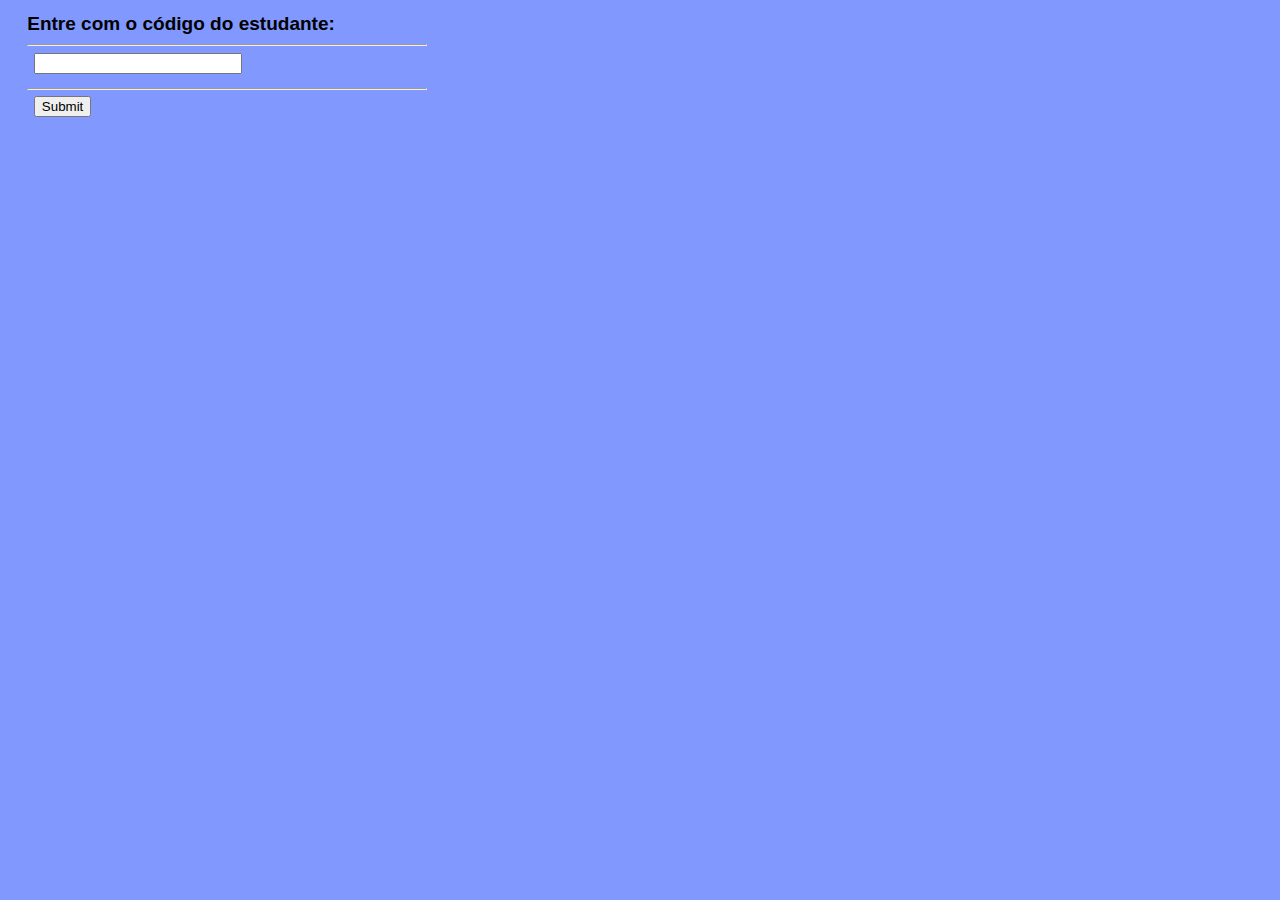
<file: alunos/src/main/webapp/index.html>
<!DOCTYPE html>

<html>
<head>
<meta charset="utf-8">
<title>Search Alunos !</title>
<link rel="stylesheet" href="main.css" type="text/css" />
</head>
<body BGCOLOR="#8199FF">
	<h1>Entre com o código do estudante:</h1>
	<hr>
	<form action="controller01" method="post">

		<input type="text" name="codaluno" required><br> 
		<hr>
		<input type="submit" value="Submit" class="margin_left">
	</form>

</body>
</html>
</file>
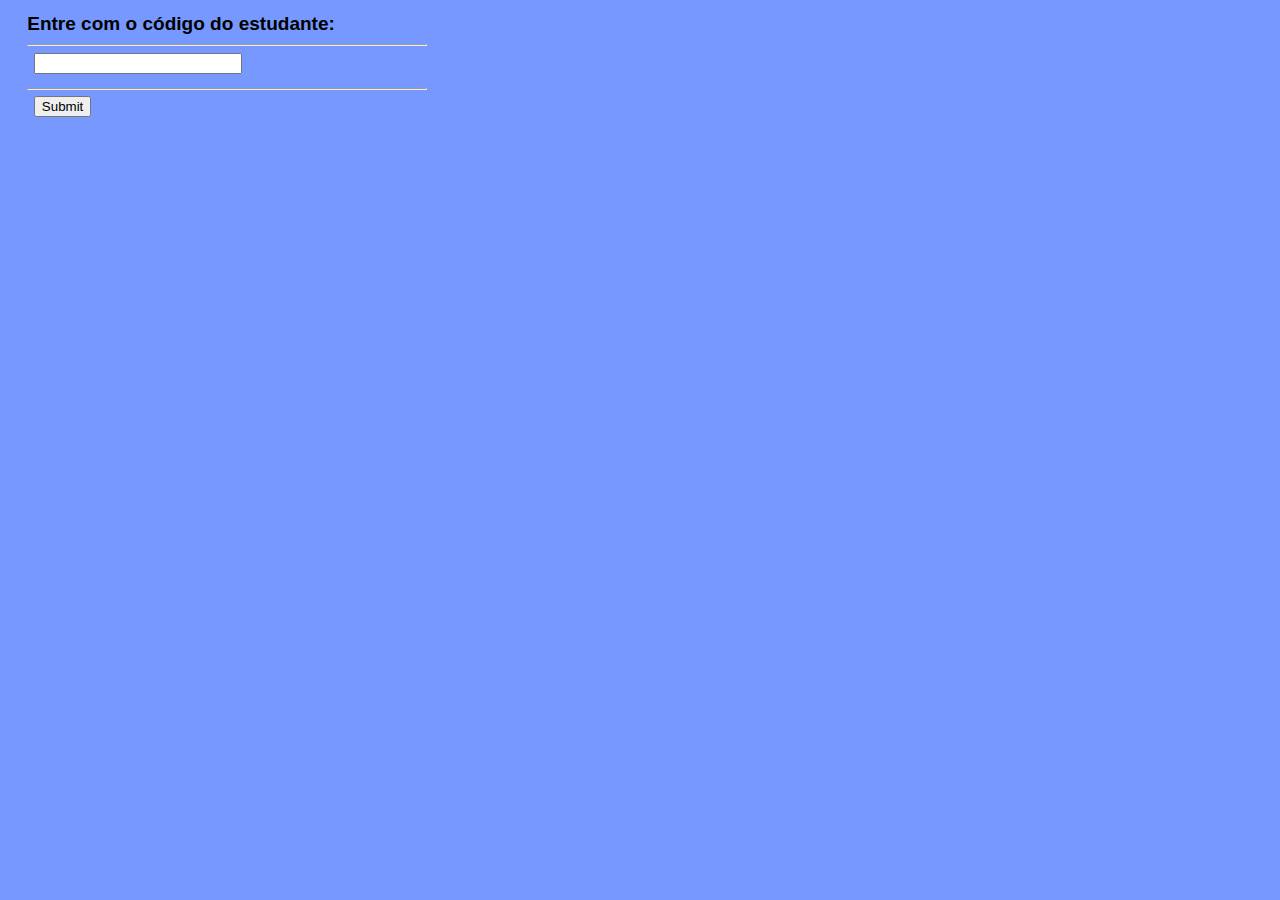
<file: forms/src/main/webapp/index.html>
<!DOCTYPE html>

<html>
<head>
<meta charset="utf-8">
<title>Formulário simples para input de código de Aluno !</title>
<link rel="stylesheet" href="main.css" type="text/css" />
</head>
<body BGCOLOR="#7799FF">
	<h1>Entre com o código do estudante:</h1>
	<hr>
	<form action="forms01" method="post">

		<input type="text" name="codaluno" required><br> 
		<hr>
		<input type="submit" value="Submit" class="margin_left">
	</form>

</body>
</html>
</file>
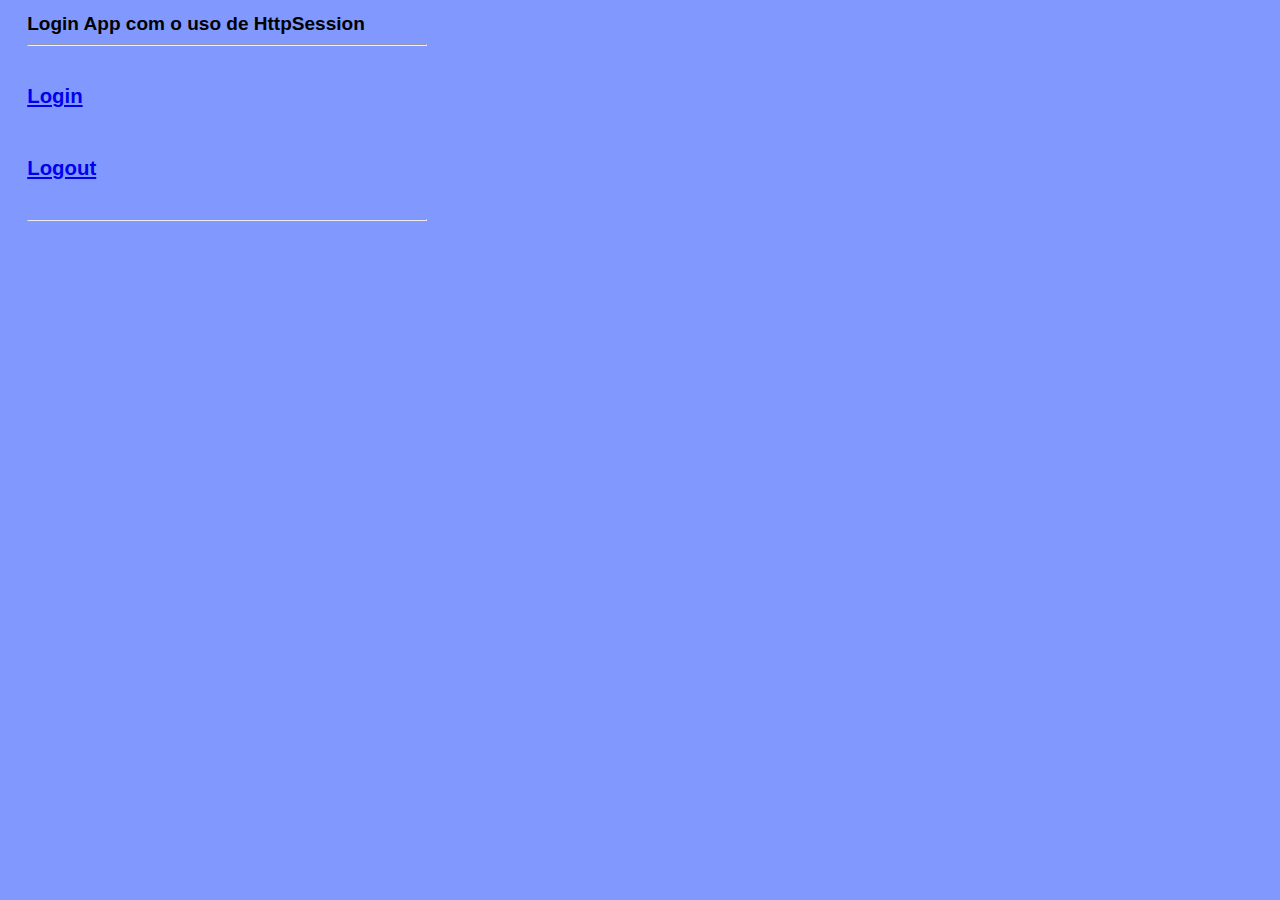
<file: login/src/main/webapp/index.html>
<!DOCTYPE html>

<html>
<head>
<meta charset="utf-8">
<title>Login!</title>
<link rel="stylesheet" href="main.css" type="text/css" />
</head>
<body BGCOLOR="#8199FF">
	<h1>Login App com o uso de HttpSession</h1>
	<hr>
	<br>
	<h2> <a href="login.html">Login</a> </h2> 	<br>  
	<h2> <a href="LogoutServlet">Logout</a>  </h2> <br>  
	<hr>
</body>
</html>
</file>
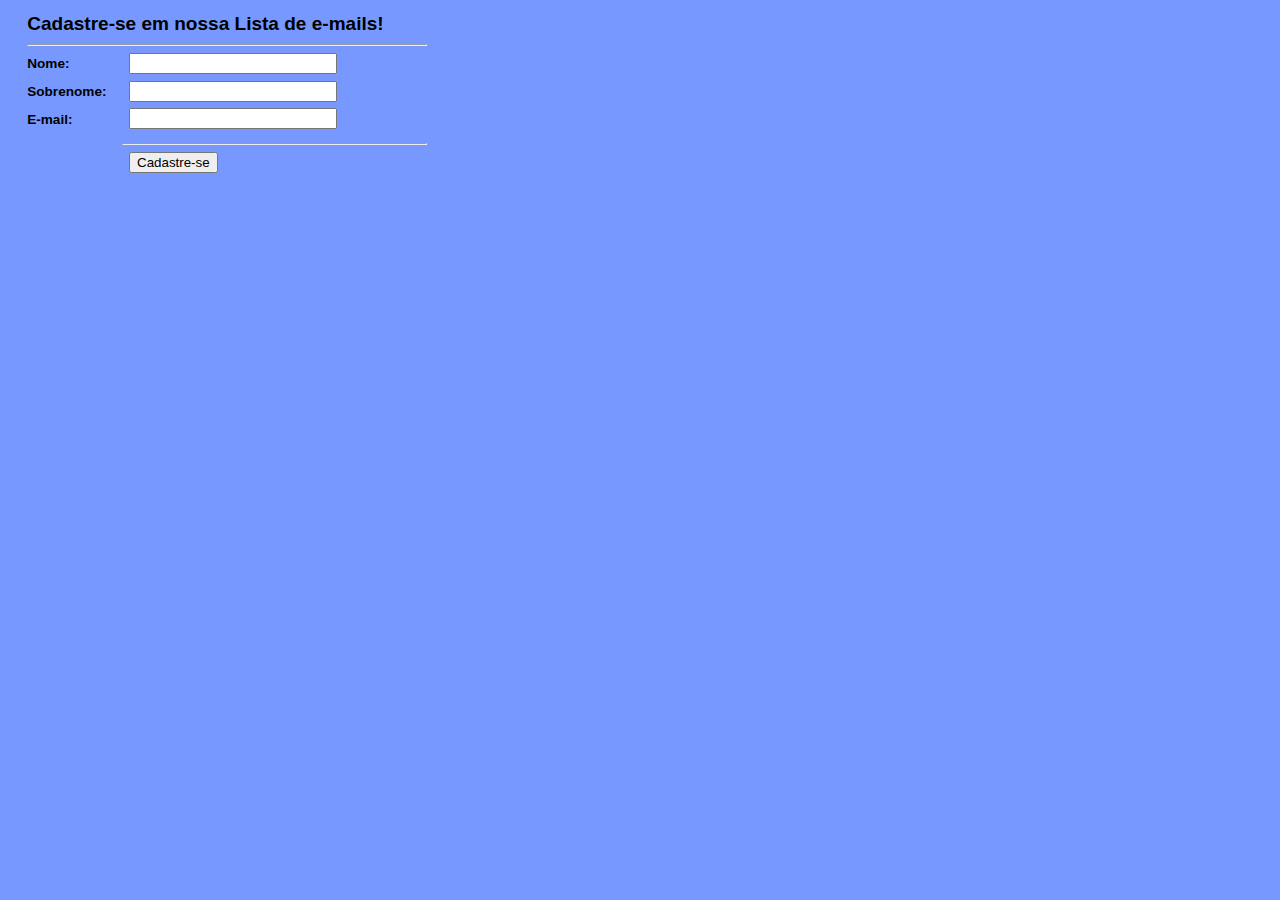
<file: mvc/src/main/webapp/index.html>
<!DOCTYPE html>

<html>
<head>
<meta charset="utf-8">
<title>MVC01 - sem acesso a Banco de Dados !</title>
<link rel="stylesheet" href="main.css" type="text/css" />
</head>
<body BGCOLOR="#7799FF">
	<h1>Cadastre-se em nossa Lista de e-mails!</h1>
	<hr>
	<form action="mvc" method="post">
		<input type="hidden" name="action" value="add"> <label
			class="pad_top">Nome:</label> <input type="text" name="firstName"
			required><br> <label class="pad_top">Sobrenome:</label>
		<input type="text" name="lastName" required><br> <label
			class="pad_top">E-mail:</label> <input type="email" name="email"
			required><br> <label>&nbsp;</label>
		<hr>
		<input type="submit" value="Cadastre-se" class="margin_left">
	</form>
</body>
</html>
</file>
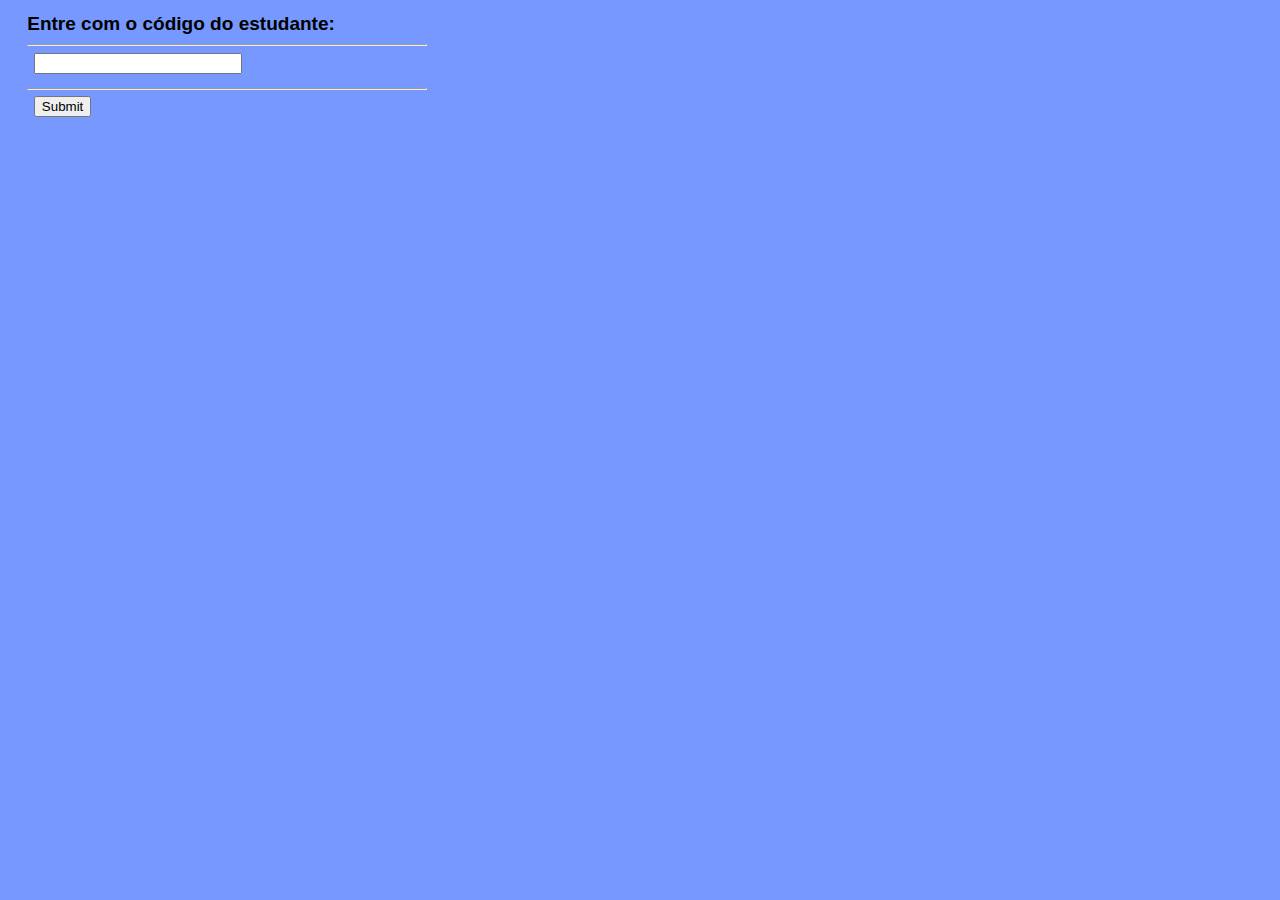
<file: forms/src/main/webapp/forms02.html>
<!DOCTYPE html>

<html>
<head>
<meta charset="utf-8">
<title>Formulário simples para input de código de Aluno !</title>
<link rel="stylesheet" href="main.css" type="text/css" />
</head>
<body BGCOLOR="#7799FF">
	<h1>Entre com o código do estudante:</h1>
	<hr>
	<form action="forms02" method="post">

		<input type="text" name="codaluno" required><br> 
		<hr>
		<input type="submit" value="Submit" class="margin_left">
	</form>

</body>
</html>
</file>
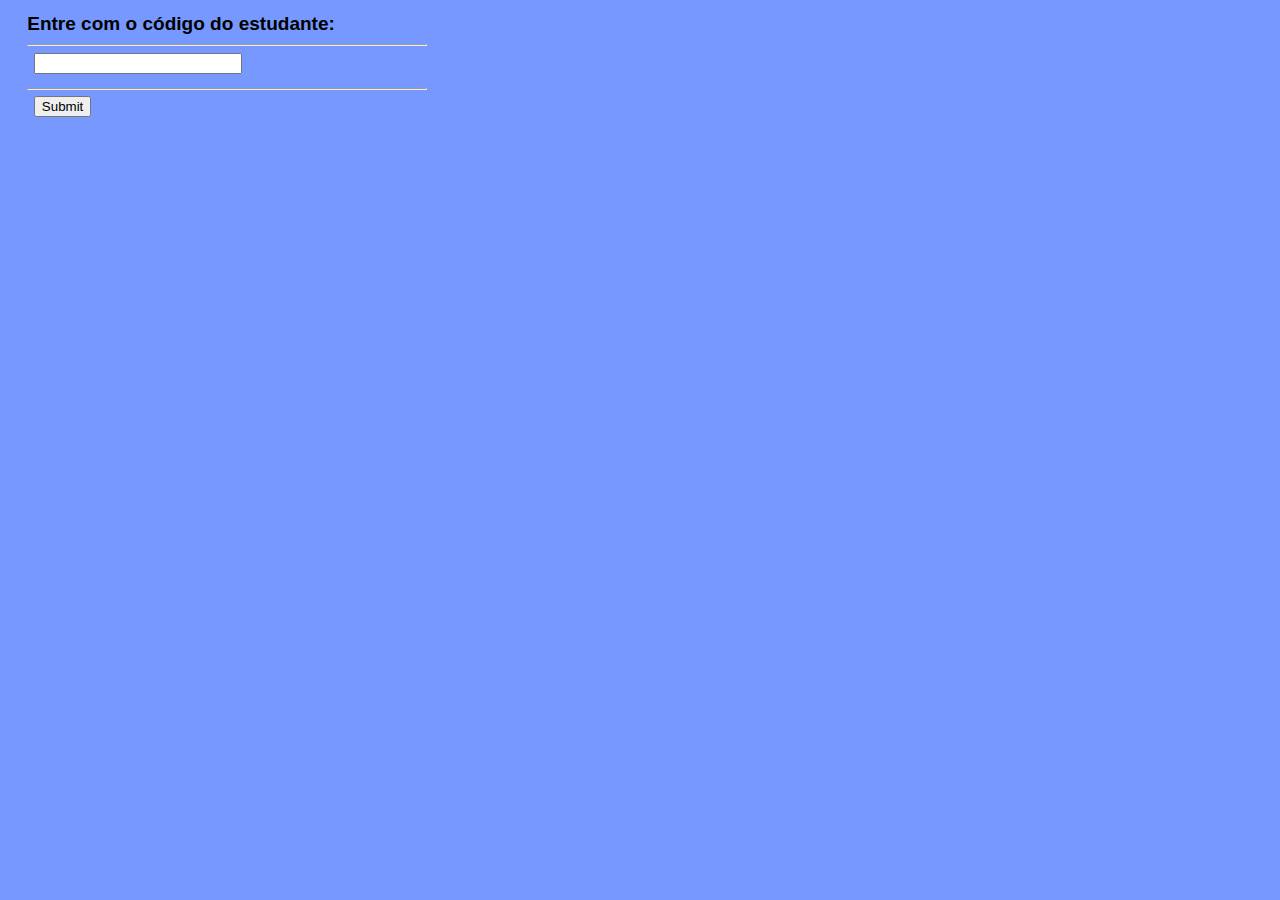
<file: forms/src/main/webapp/forms03.html>
<!DOCTYPE html>

<html>
<head>
<meta charset="utf-8">
<title>Formulário simples para input de código de Aluno !</title>
<link rel="stylesheet" href="main.css" type="text/css" />
</head>
<body BGCOLOR="#7799FF">
	<h1>Entre com o código do estudante:</h1>
	<hr>
	<form action="controller01" method="post">

		<input type="text" name="codaluno" required><br> 
		<hr>
		<input type="submit" value="Submit" class="margin_left">
	</form>

</body>
</html>
</file>
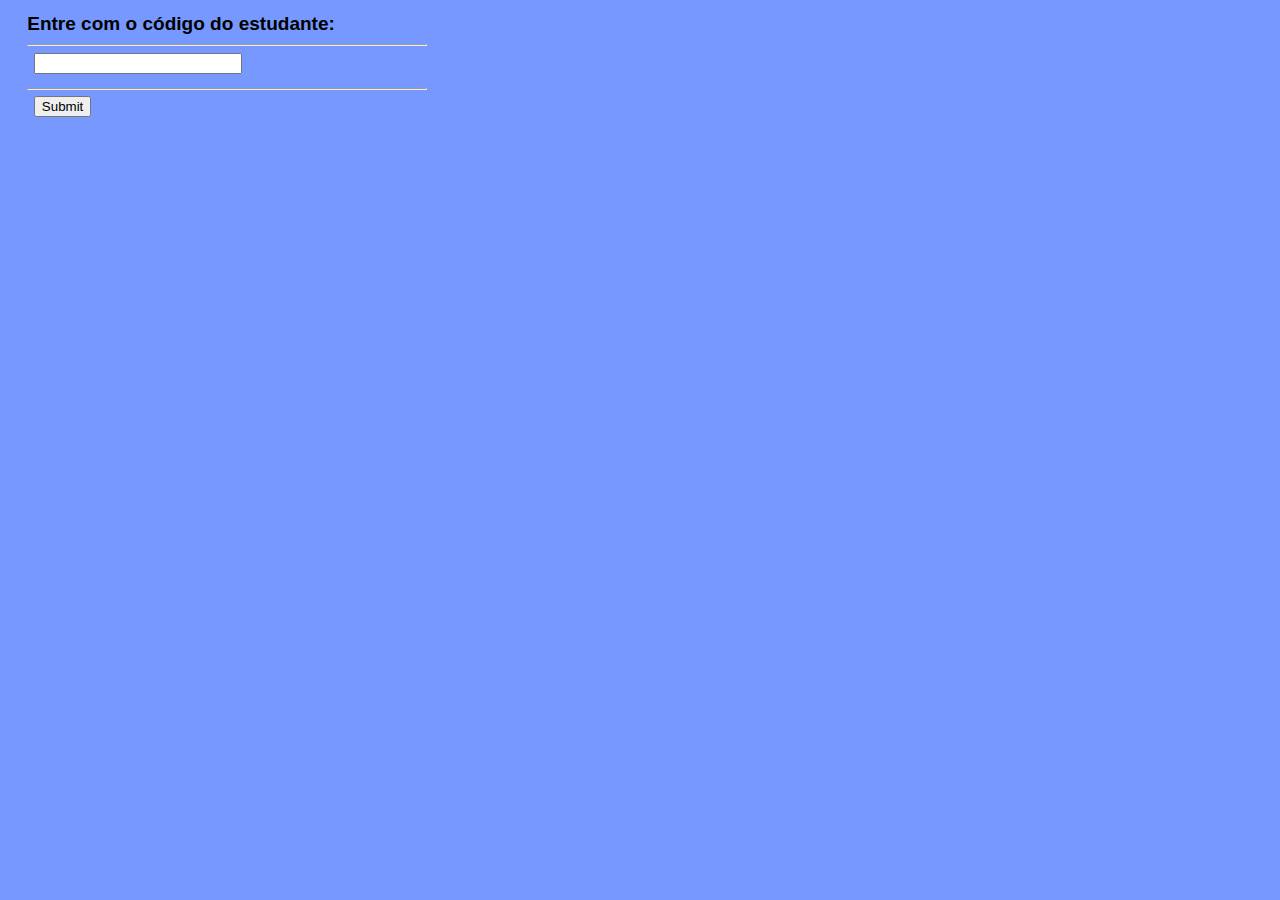
<file: forms/src/main/webapp/resp01.html>
<!DOCTYPE html>

<html>
<head>
<meta charset="utf-8">
<title>Formulário simples para input de código de Aluno !</title>
<link rel="stylesheet" href="main.css" type="text/css" />
</head>
<body BGCOLOR="#7799FF">
	<h1>Entre com o código do estudante:</h1>
	<hr>
	<form action="forms03" method="post">

		<input type="text" name="codaluno" required><br> 
		<hr>
		<input type="submit" value="Submit" class="margin_left">
	</form>

</body>
</html>
</file>
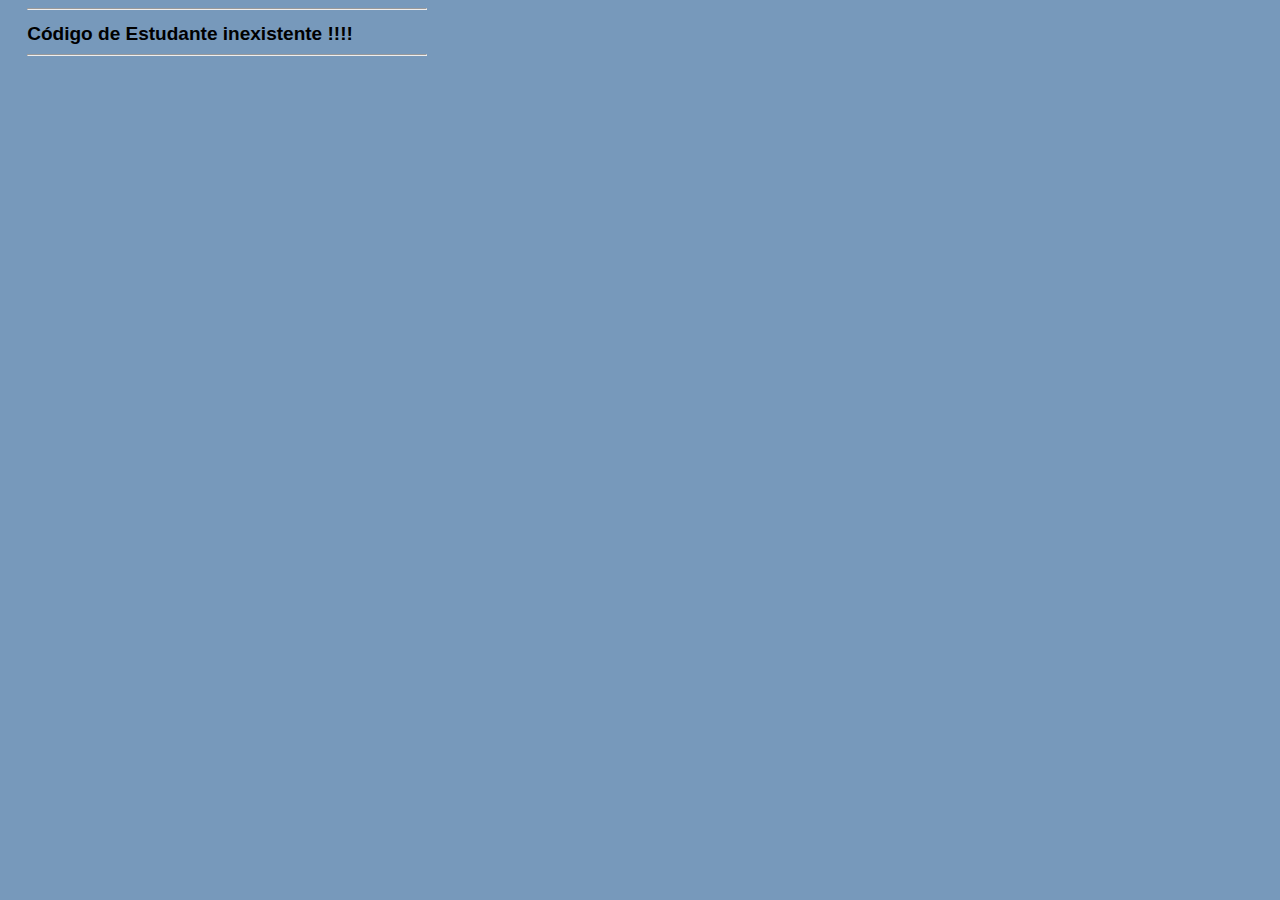
<file: forms/src/main/webapp/resp02.html>
<!DOCTYPE html>

<html>
<head>
<meta charset="utf-8">
<title>Consistência de Código de Aluno!</title>
<link rel="stylesheet" href="main.css" type="text/css" />
</head>
<body BGCOLOR="#7799BB">
	<hr>
	<h1>Código de Estudante inexistente !!!!</h1>
	<hr>
	
</body>
</html>
</file>
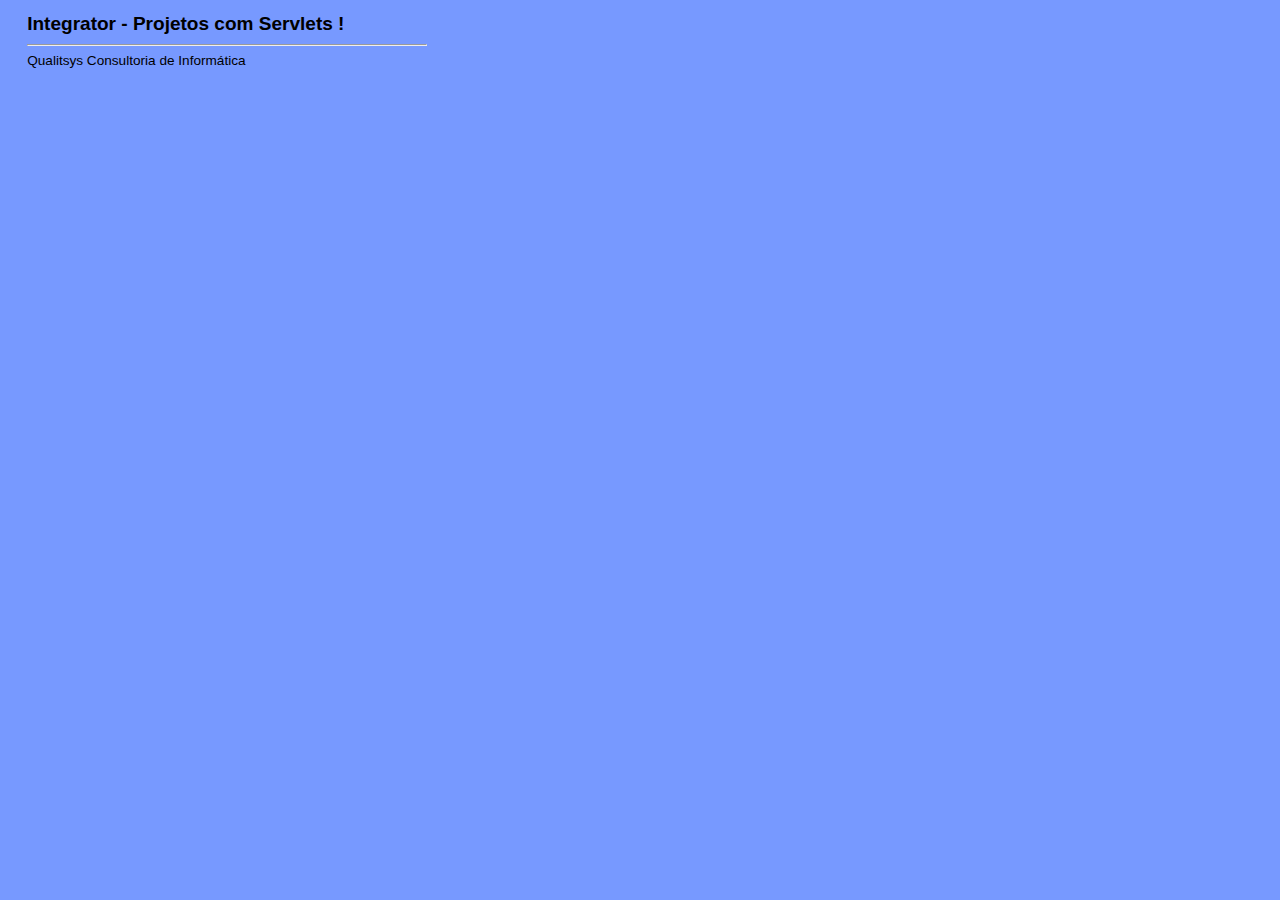
<file: html/src/main/webapp/html01.html>
<!DOCTYPE html>
<html>
<head>
<meta charset="UTF-8">
<title>Integrator - Projetos com Servlets </title>
<link rel="stylesheet" href="main.css" type="text/css" />
</head>
<body>
<body BGCOLOR="#7799FF">
	<h1>Integrator - Projetos com Servlets !</h1>
	<hr>
	<div>  Qualitsys Consultoria de Informática </div>
</body>
</body>
</html>
</file>
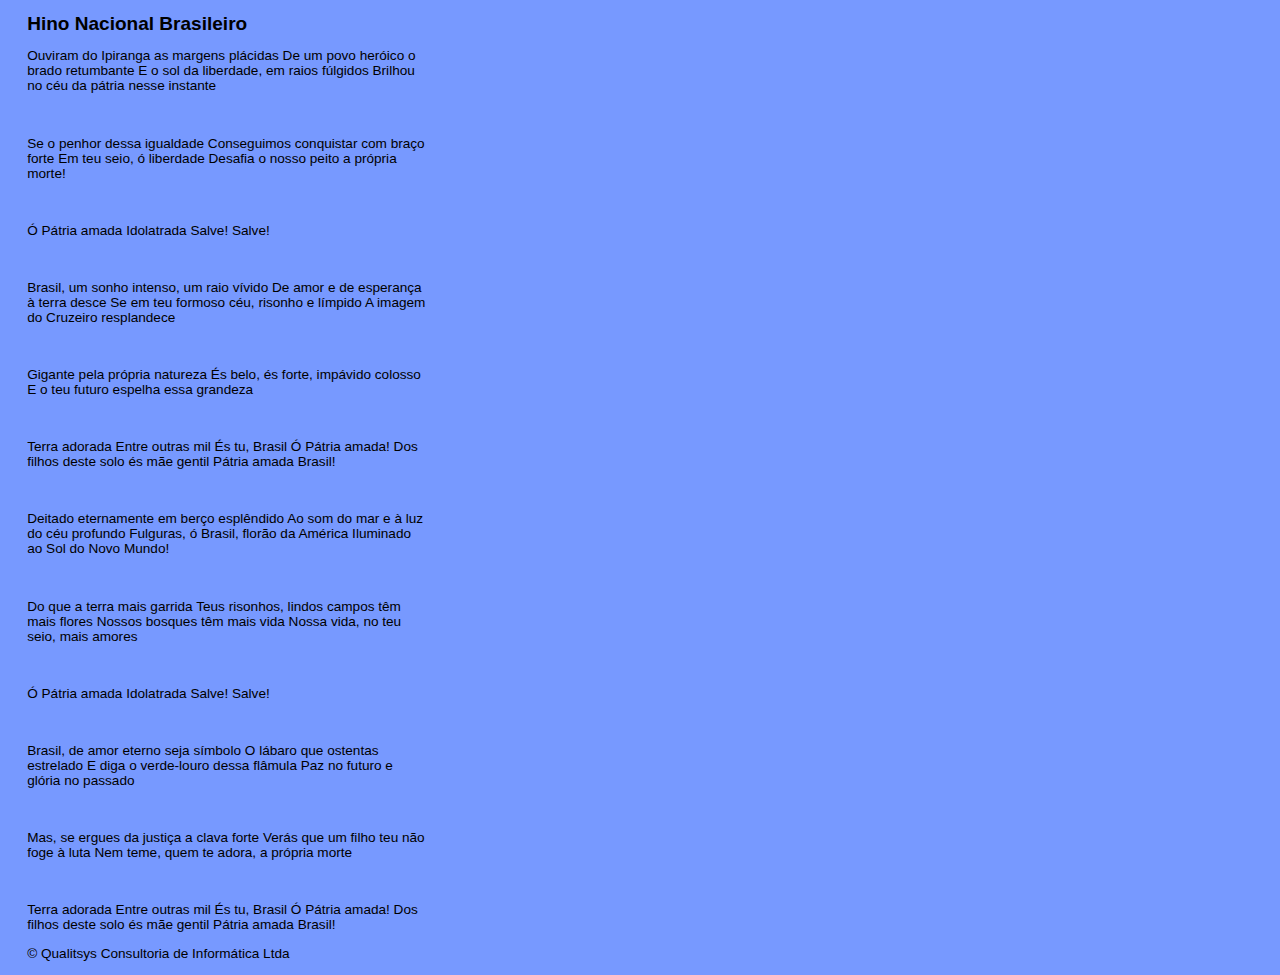
<file: html/src/main/webapp/html02.html>
<!DOCTYPE html>
<html>
<head>
<meta charset="UTF-8">
<title>Hino Nacional Brasileiro </title>
<link rel="stylesheet" href="main.css" type="text/css" />
</head>
<body>
<body BGCOLOR="#7799FF">

<header> 
<h1> Hino Nacional Brasileiro</h1>
</header>
	
<section>

<p>Ouviram do Ipiranga as margens plácidas
De um povo heróico o brado retumbante
E o sol da liberdade, em raios fúlgidos
Brilhou no céu da pátria nesse instante</p>

<br>
<p>Se o penhor dessa igualdade
Conseguimos conquistar com braço forte
Em teu seio, ó liberdade
Desafia o nosso peito a própria morte! </p>

<br>
<p>Ó Pátria amada
Idolatrada
Salve! Salve!</p>

<br>
<p>Brasil, um sonho intenso, um raio vívido
De amor e de esperança à terra desce
Se em teu formoso céu, risonho e límpido
A imagem do Cruzeiro resplandece</p>

<br>
<p>Gigante pela própria natureza
És belo, és forte, impávido colosso
E o teu futuro espelha essa grandeza</p>

<br>
<p>Terra adorada
Entre outras mil
És tu, Brasil
Ó Pátria amada!
Dos filhos deste solo és mãe gentil
Pátria amada
Brasil!</p>

<br>
<p>Deitado eternamente em berço esplêndido
Ao som do mar e à luz do céu profundo
Fulguras, ó Brasil, florão da América
Iluminado ao Sol do Novo Mundo!</p>

<br>
<p>Do que a terra mais garrida
Teus risonhos, lindos campos têm mais flores
Nossos bosques têm mais vida
Nossa vida, no teu seio, mais amores</p>

<br>
<p>Ó Pátria amada
Idolatrada
Salve! Salve!</p>

<br>
<p>Brasil, de amor eterno seja símbolo
O lábaro que ostentas estrelado
E diga o verde-louro dessa flâmula
Paz no futuro e glória no passado</p>

<br>
<p>Mas, se ergues da justiça a clava forte
Verás que um filho teu não foge à luta
Nem teme, quem te adora, a própria morte</p>

<br>
<p>Terra adorada
Entre outras mil
És tu, Brasil
Ó Pátria amada!
Dos filhos deste solo és mãe gentil
Pátria amada
Brasil!</p>

</section>

<footer> 
<p>&copy; Qualitsys Consultoria de Informática Ltda
</footer>

</body>
</html>
</file>
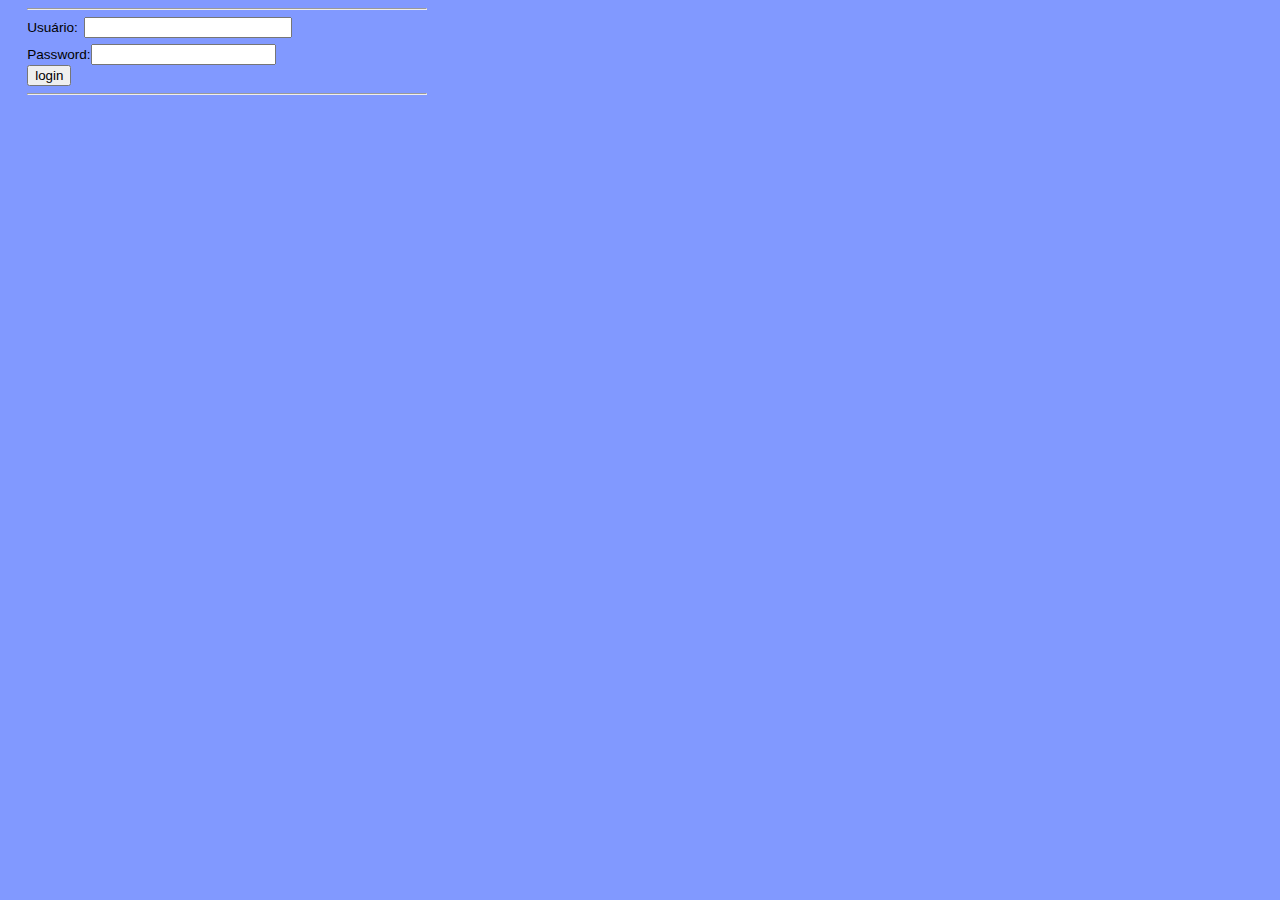
<file: login/src/main/webapp/login.html>
<!DOCTYPE html>

<html>
<head>
<meta charset="utf-8">
<title>Login HttpSession !</title>
<link rel="stylesheet" href="main.css" type="text/css" />
</head>
<body BGCOLOR="#8199FF">
	 
	<hr>
	 <form action="LoginServletJava" method="post">  
			Usuário:<input type="text" name="usuario"><br>  
			Password:<input type="password" name="password"><br>  
			<input type="submit" value="login">  
	</form>  
	<hr>
	
</body>
</html>
</file>
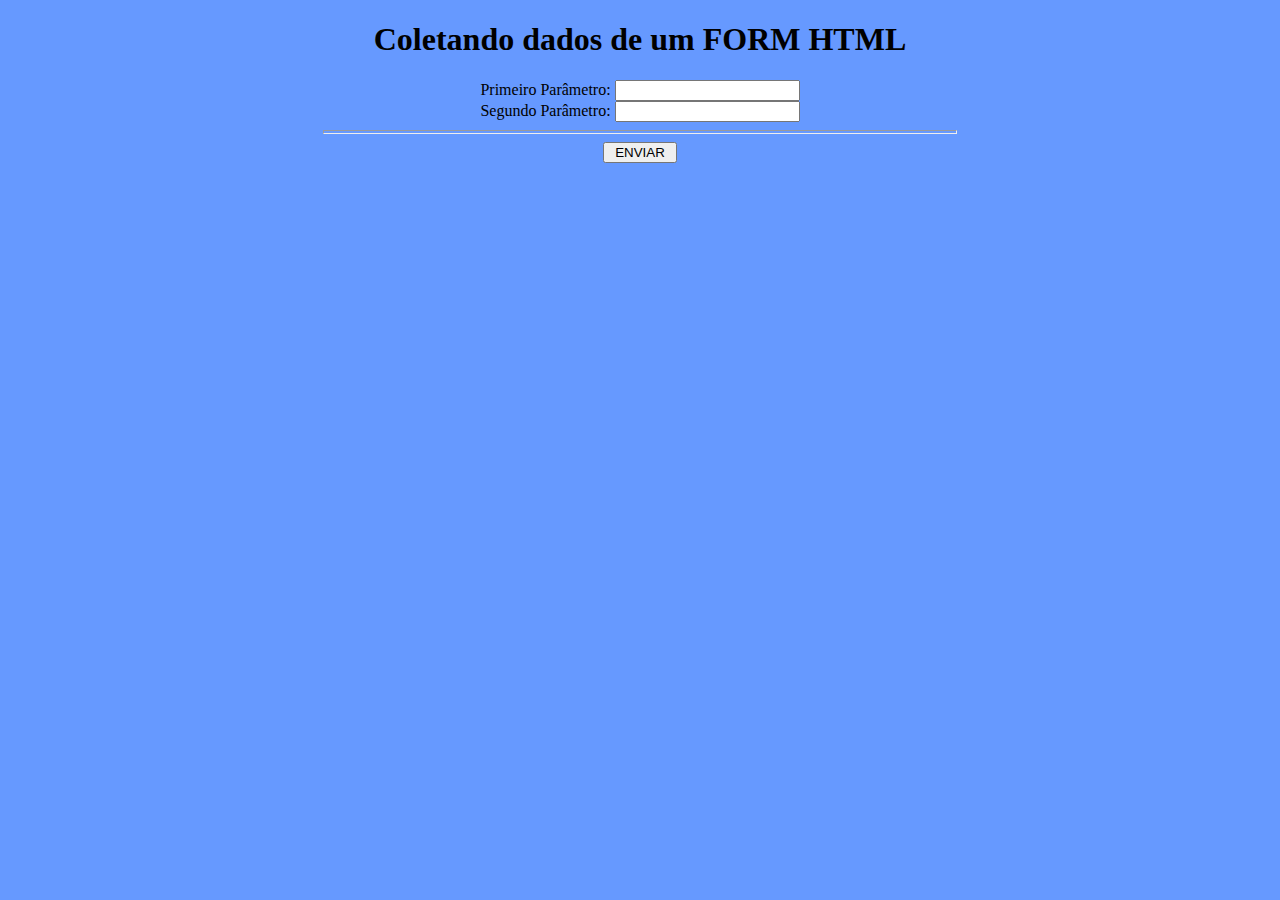
<file: servlets/src/main/webapp/Form_06.html>
<!DOCTYPE html>
<html>
<head>
<meta charset="ISO-8859-1">
<title>Coletando dados de um Form HTML</title>
</head>

<BODY BGCOLOR="#6699FF">

<H1 ALIGN="CENTER">Coletando dados de um FORM HTML</H1>

<FORM ACTION="http://localhost:8888/servlets/s6">

  <CENTER> Primeiro Par�metro:  <INPUT TYPE="TEXT" NAME="param1"><BR> </CENTER>
  <CENTER> Segundo  Par�metro:  <INPUT TYPE="TEXT" NAME="param2"><BR> </CENTER>
  
  <HR SIZE=4 WIDTH=50%>

  <CENTER><INPUT TYPE="SUBMIT" VALUE=" ENVIAR "></CENTER>

</FORM><body>

</body>
</html>
</file>
<file: alunos/src/main/webapp/main.css>
/* The styles for the elements */
body {
	font-family: Arial, Helvetica, sans-serif;
	font-size: 85%;
	margin-left: 2em;
	margin-right: 2em;
	width: 400px;
}

h1 {
	font-size: 140%;
	color: black;
	margin-bottom: .5em;
}

label {
	float: left;
	width: 7em;
	margin-bottom: 0.5em;
	font-weight: bold;
}

input[type="text"], input[type="email"] { /* An attribute selector */
	width: 15em;
	margin-left: 0.5em;
	margin-bottom: 0.5em;
}

span {
	margin-left: 0.5em;
	margin-bottom: 0.5em;
}

br {
	clear: both;
}

/* The styles for the classes */
.pad_top {
	padding-top: 0.25em;
}

.margin_left {
	margin-left: 0.5em;
}
</file>
<file: forms/src/main/webapp/main.css>
/* The styles for the elements */
body {
	font-family: Arial, Helvetica, sans-serif;
	font-size: 85%;
	margin-left: 2em;
	margin-right: 2em;
	width: 400px;
}

h1 {
	font-size: 140%;
	color: black;
	margin-bottom: .5em;
}

label {
	float: left;
	width: 7em;
	margin-bottom: 0.5em;
	font-weight: bold;
}

input[type="text"], input[type="email"] { /* An attribute selector */
	width: 15em;
	margin-left: 0.5em;
	margin-bottom: 0.5em;
}

span {
	margin-left: 0.5em;
	margin-bottom: 0.5em;
}

br {
	clear: both;
}

/* The styles for the classes */
.pad_top {
	padding-top: 0.25em;
}

.margin_left {
	margin-left: 0.5em;
}
</file>
<file: login/src/main/webapp/main.css>
/* The styles for the elements */
body {
	font-family: Arial, Helvetica, sans-serif;
	font-size: 85%;
	margin-left: 2em;
	margin-right: 2em;
	width: 400px;
}

h1 {
	font-size: 140%;
	color: black;
	margin-bottom: .5em;
}

label {
	float: left;
	width: 7em;
	margin-bottom: 0.5em;
	font-weight: bold;
}

input[type="text"], input[type="email"] { /* An attribute selector */
	width: 15em;
	margin-left: 0.5em;
	margin-bottom: 0.5em;
}

span {
	margin-left: 0.5em;
	margin-bottom: 0.5em;
}

br {
	clear: both;
}

/* The styles for the classes */
.pad_top {
	padding-top: 0.25em;
}

.margin_left {
	margin-left: 0.5em;
}
</file>
<file: mvc/src/main/webapp/main.css>
/* The styles for the elements */
body {
	font-family: Arial, Helvetica, sans-serif;
	font-size: 85%;
	margin-left: 2em;
	margin-right: 2em;
	width: 400px;
}

h1 {
	font-size: 140%;
	color: black;
	margin-bottom: .5em;
}

label {
	float: left;
	width: 7em;
	margin-bottom: 0.5em;
	font-weight: bold;
}

input[type="text"], input[type="email"] { /* An attribute selector */
	width: 15em;
	margin-left: 0.5em;
	margin-bottom: 0.5em;
}

span {
	margin-left: 0.5em;
	margin-bottom: 0.5em;
}

br {
	clear: both;
}

/* The styles for the classes */
.pad_top {
	padding-top: 0.25em;
}

.margin_left {
	margin-left: 0.5em;
}
</file>
<file: html/src/main/webapp/main.css>
/* The styles for the elements */
body {
	font-family: Arial, Helvetica, sans-serif;
	font-size: 85%;
	margin-left: 2em;
	margin-right: 2em;
	width: 400px;
}

h1 {
	font-size: 140%;
	color: black;
	margin-bottom: .5em;
}

label {
	float: left;
	width: 7em;
	margin-bottom: 0.5em;
	font-weight: bold;
}

input[type="text"], input[type="email"] { /* An attribute selector */
	width: 15em;
	margin-left: 0.5em;
	margin-bottom: 0.5em;
}

span {
	margin-left: 0.5em;
	margin-bottom: 0.5em;
}

br {
	clear: both;
}

/* The styles for the classes */
.pad_top {
	padding-top: 0.25em;
}

.margin_left {
	margin-left: 0.5em;
}
</file>
